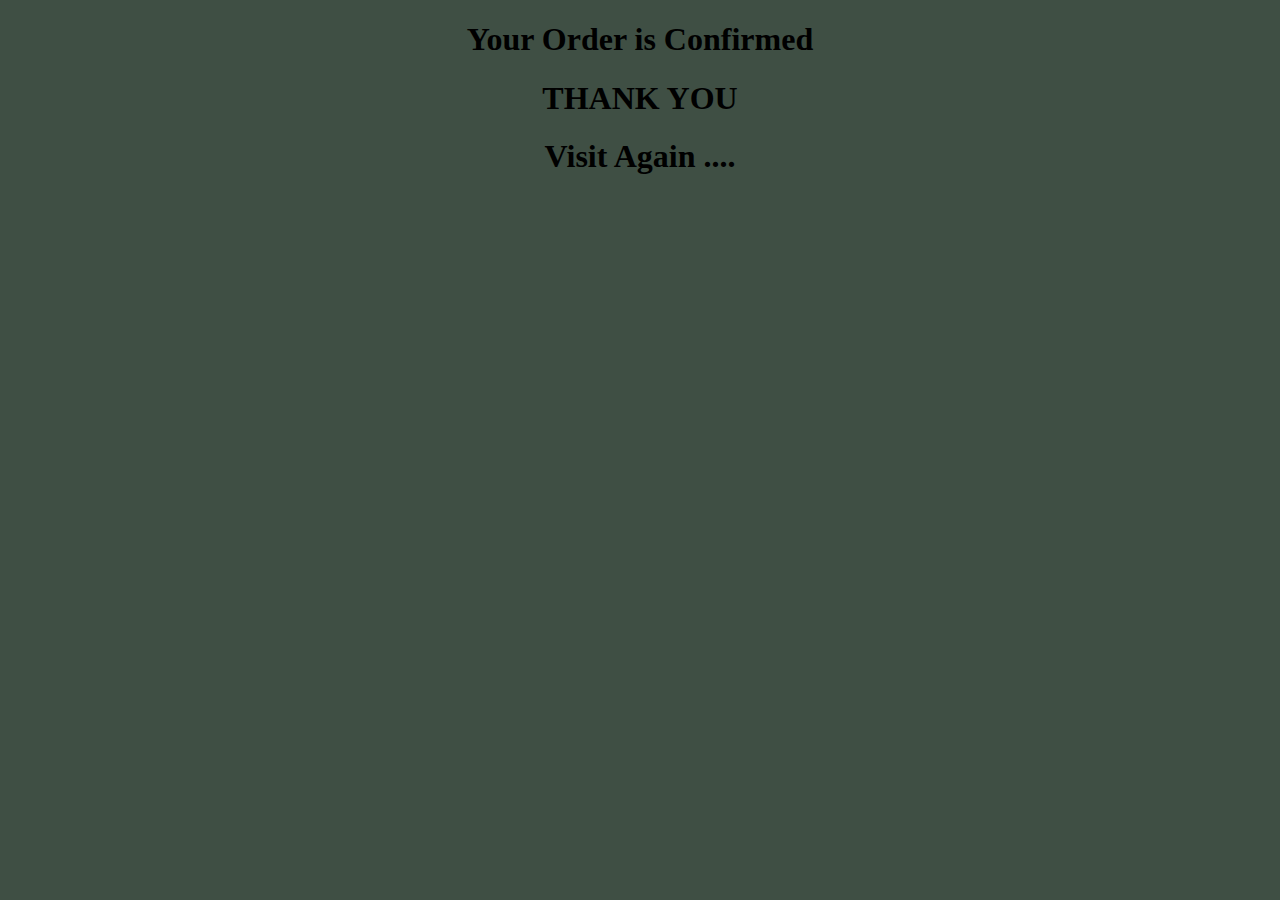
<file: confirm.html>
<!DOCTYPE html>
<html>
    <head>
        <meta charset="UTF-8">
        <meta name="viewport" content="width=device-width, initial-scale=1.0">
        <title>Confirm </title>
        <style>
            body{
                background-color: #3F4F44;
                text-align: center;
            }

        </style>
    </head>
    <body>
        <h1>Your Order is Confirmed</h1>
        <h1>THANK YOU </h1>
        <h1>Visit Again ....</h1>
    </body>
</html>
</file>
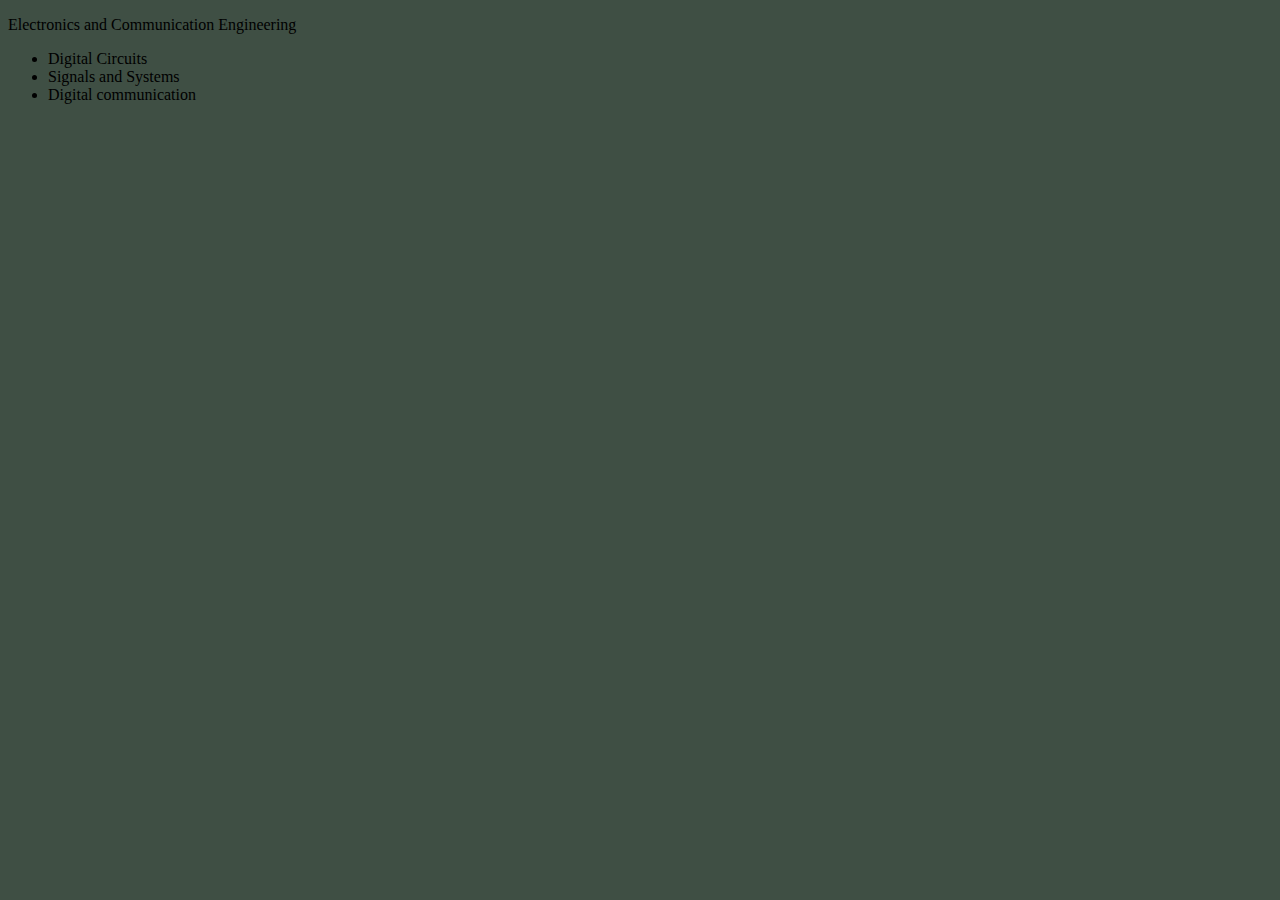
<file: ECE.html>
<!DOCTYPE html>
<html>
    <head>
        <meta charset="UTF-8">
        <meta name="viewport" content="width=device-width, initial-scale=1.0">
        <title> ECE </title>
        <style>
            body{
               background-color: #3F4F44;
            }
        </style>
    </head>
    <body>
        <p>Electronics and Communication Engineering<br>
            <ul>
                <li>Digital Circuits</li>
                <li>Signals and Systems</li>
                <li>Digital communication</li>
            </ul>
        </p>
    </body>
</html>
</file>
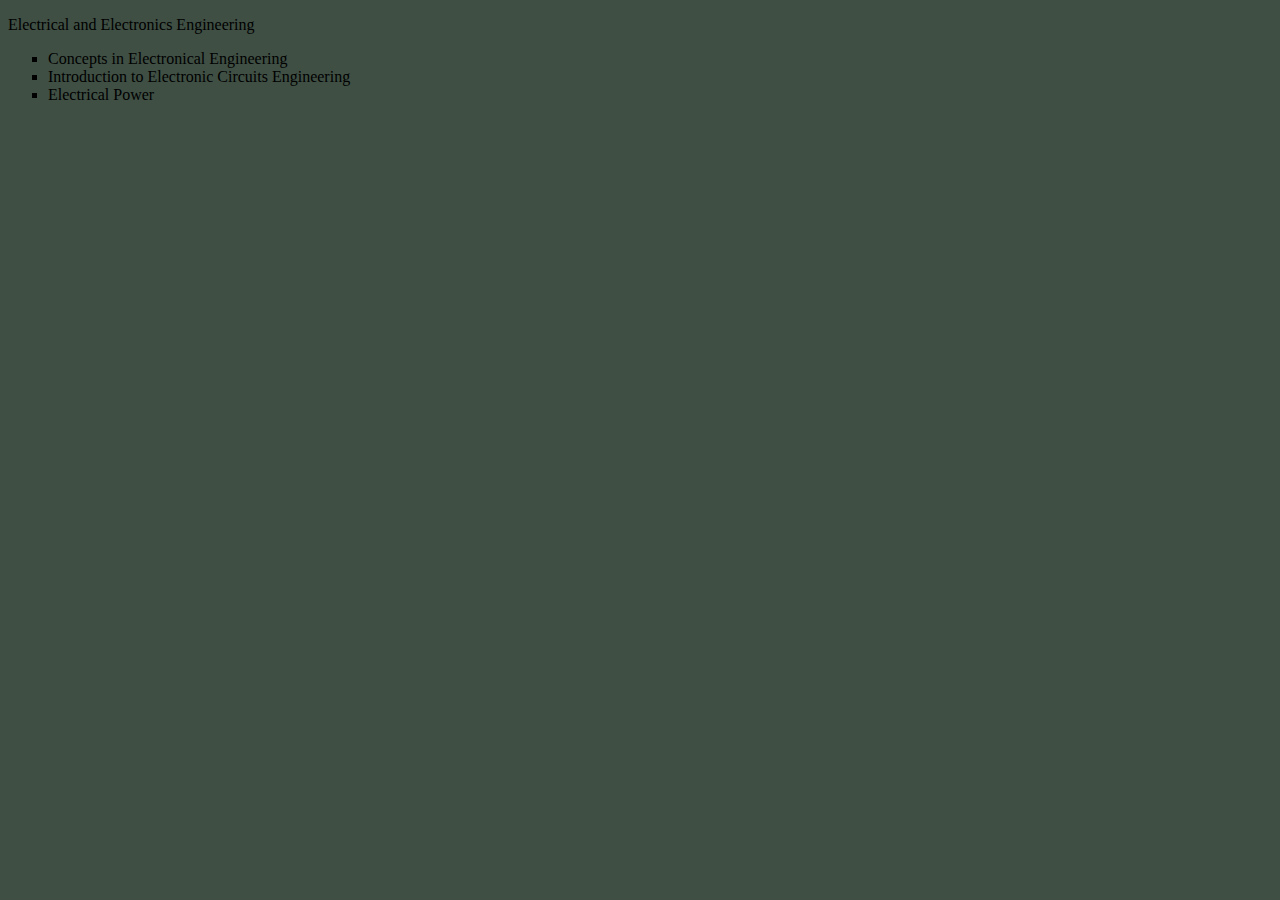
<file: EEE.html>
<!DOCTYPE html>
<html>
    <head>
        <meta charset="UTF-8">
        <meta name="viewport" content="width=device-width, initial-scale=1.0">
        <title>EEE</title>
        <style>
            body {
            background-color: #3F4F44;
            }
        </style>
    </head>
    <body>
        <p>Electrical and Electronics Engineering<br>
            <ul type='square'>
                <li>Concepts in Electronical Engineering</li>
                <li>Introduction to Electronic Circuits Engineering </li>
                <li>Electrical Power</li>
            </ul>
        </p>
    </body>
</html>
</file>
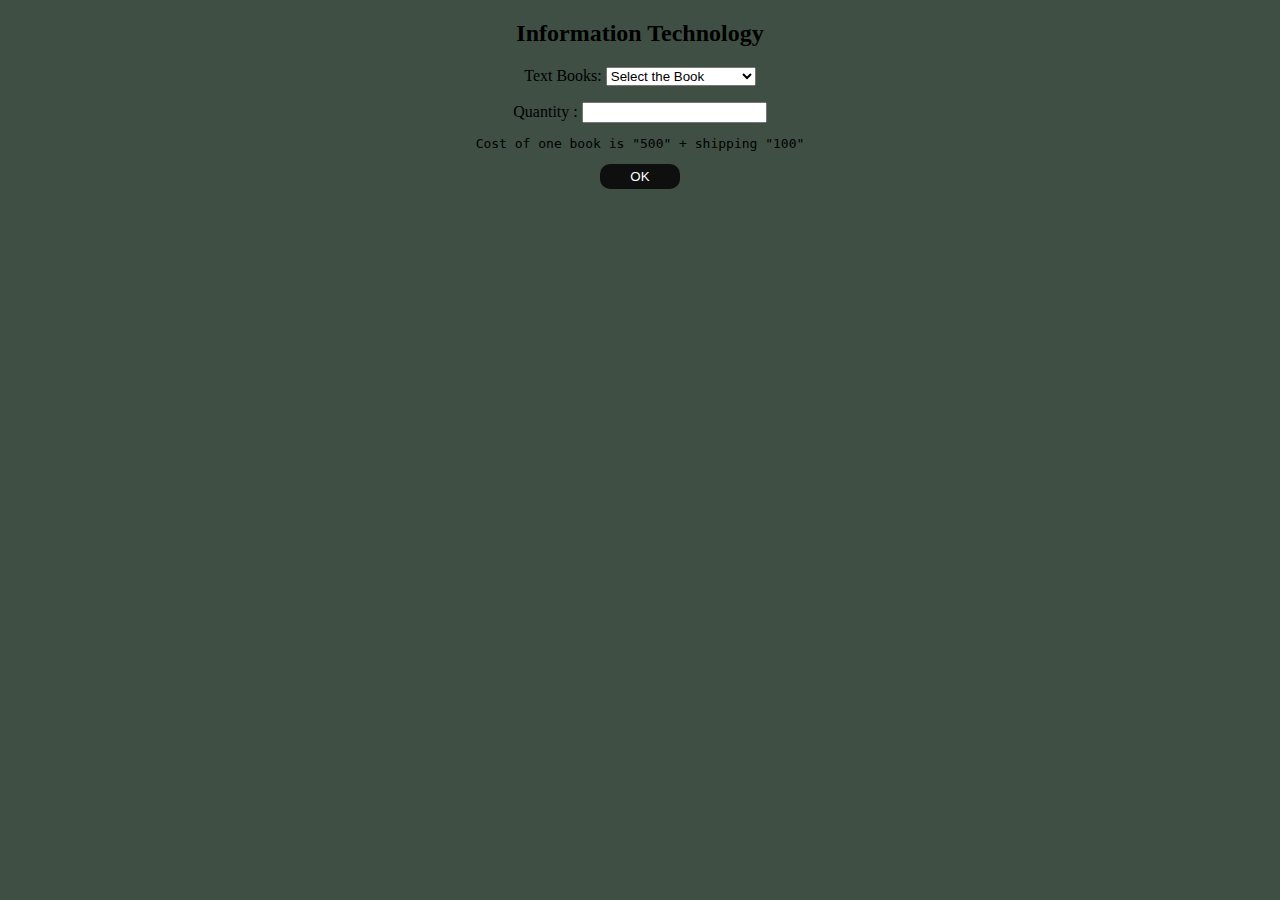
<file: IT.html>
<!DOCTYPE html>
<html>
    <head><meta charset="UTF-8">
        <meta name="viewport" content="width=device-width, initial-scale=1.0">
        <title>IT </title>
        <style>
    button {
            background-color: rgb(15, 15, 15);
            color: white;
            padding: px;
            border: none;
            cursor: pointer;
        }
        body{
            background-color:#3F4F44;
            text-align: center;
        }
        a{
            color: white;
            text-decoration: none;
        }
        button{
            padding: 5px 30px 5px 30px;
        }
        .ok{
            border-radius: 10px;
        }
</style>
    </head>
    <body>
        <h2>Information Technology</h2>
        <p>Text Books:
            <select id="book">
                <option>Select the Book</option>
                <option>Automata Theory</option>
                <option>Software Engineering</option>
                <option>Java</option>
                <option>Oracle</option>
                <option>My Sql</option>
            </select>
        </p>
        <label>Quantity : </label>
        <input type="number"><br>
        <pre>Cost of one book is "500" + shipping "100"</pre>
        <button type="submit" class="ok"><a href="confirm.html" > OK </a></button>
    </body>
</html>
</file>
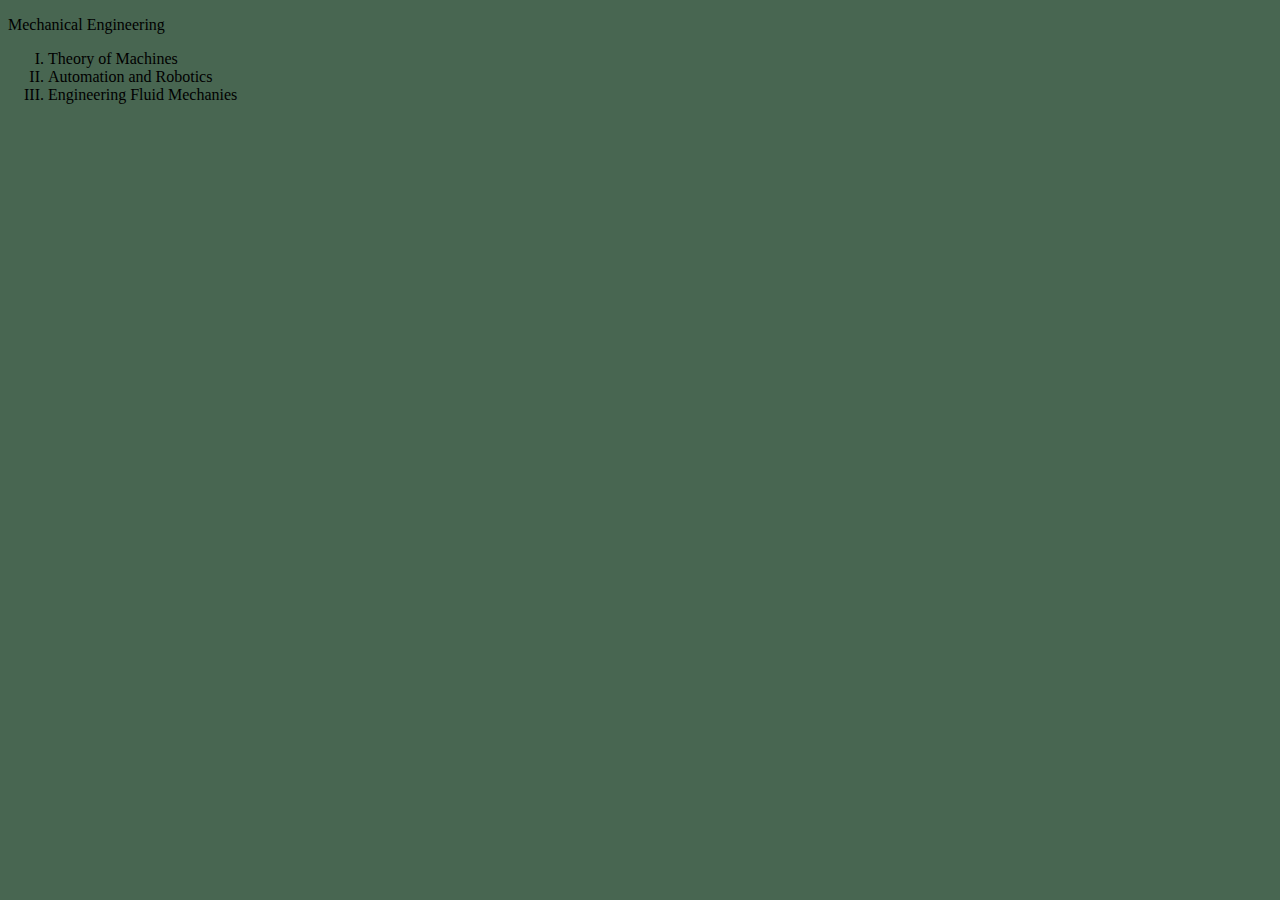
<file: mech.html>
<!DOCTYPE html>
<html lang="en">
    <head>
        <meta charset="UTF-8">
        <meta name="viewport" content="width=device-width, initial-scale=1.0">
        <title>ME </title>
        <style>
        body {
        background-color: #486651;
        }
    </style>
    </head>
    <body>
        <p>Mechanical Engineering<br>
            <ol type='I'>
                <li>Theory of Machines</li>
                <li>Automation and Robotics</li>
                <li>Engineering Fluid Mechanies</li>
            </ol>
        </p>
    </body>
</html>
</file>
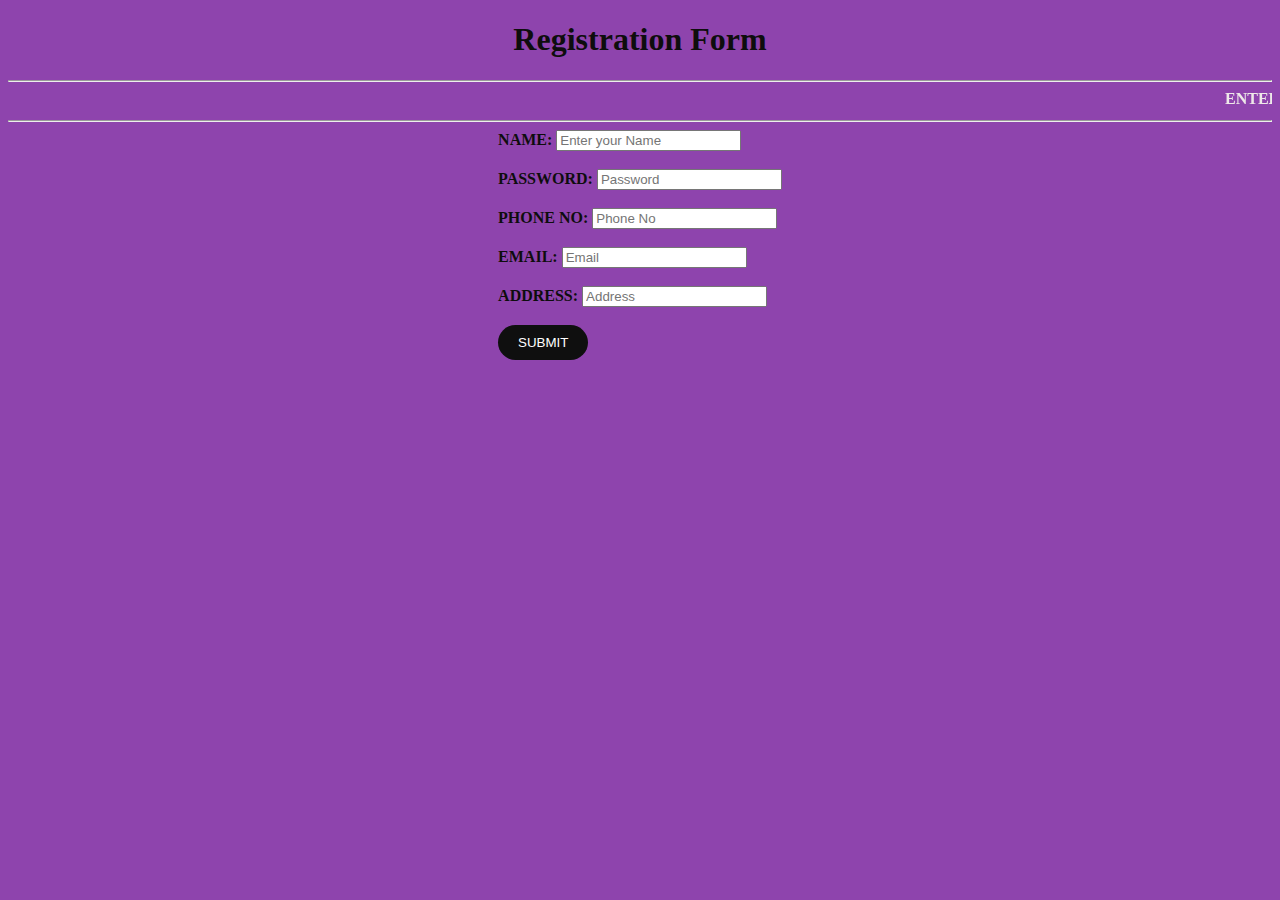
<file: Registrationjs.html>
<!DOCTYPE html>
<html>
<head>
    <meta charset="UTF-8">
    <meta name="viewport" content="width=device-width, initial-scale=1.0">
    <title>Registration <Form></Form></title>
    <style>
        body {
            font-weight: bold;
            color: rgb(14, 13, 13);
            text-align: center;
            background-color: #8e44ad;
            align-items: center;
        }
        form {
            display: inline-block;
            text-align: left;
        }
        button {
            background-color: rgb(15, 15, 15);
            color: white;
            padding: 10px;
            border: none;
            cursor: pointer;
        }
        .button1{
        border-radius: 20px; 
        padding: 10px 20px 10px 20px;
        }
    </style>
</head>
<body>
    <h1>Registration Form</h1>
    <hr>
    <marquee style="color:rgb(238, 232, 232);" > ENTER YOUR DETAILS </marquee> </label> <br> 
    <hr>
    <form onsubmit="return RegForm()">
        <label>NAME:</label>
        <input type="text" id="name" placeholder="Enter your Name"><br><br>

        <label>PASSWORD:</label>
        <input type="password" id="password" placeholder="Password"><br><br>

        <label>PHONE NO:</label>
        <input type="tel" id="tel" placeholder="Phone No"><br><br>

        <label>EMAIL:</label>
        <input type="email" id="email" placeholder="Email"><br><br>

        <label>ADDRESS:</label>
        <input id="address" placeholder="Address"></input><br><br>

        <button class="button1" type="submit">SUBMIT</button>
    </form>

    <script>
        function RegForm() {
            var name = document.getElementById('name').value;
            var password = document.getElementById('password').value;
            var phone_no = document.getElementById('tel').value;
            var email = document.getElementById('email').value;
            var address = document.getElementById('address').value;

            if (name === '' || name.length < 3) {
                alert('Please enter a valid name (minimum 3 characters).');
                return false;
            }
            if (password === '' || password.length < 8) {
                alert('Password must be at least 8 characters.');
                return false;
            }
            if (phone_no === '' || !/^\d{10}$/.test(phone_no)) {
                alert('Please enter a valid 10-digit phone number.');
                return false;
            }
            if (email === '') {
                alert('Please enter an email.');
                return false;
            }
            if (address === '') {
                alert('Please enter an address.');
                return false;
            }
            alert('Your details have been successfully saved.');
            return true;
        }
    </script>
</body>
</html>
</file>
